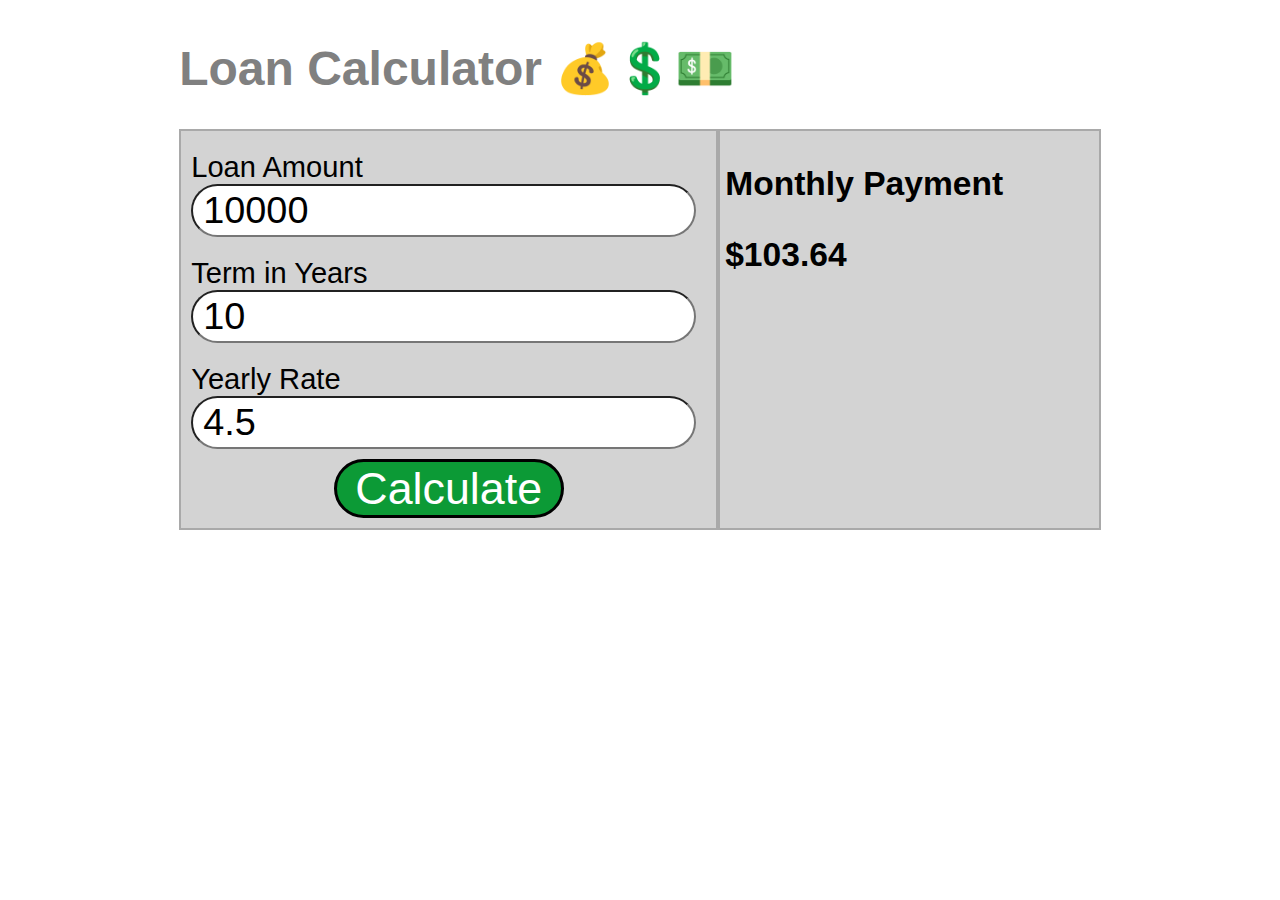
<file: calculator.html>
<!DOCTYPE html>
<html lang="en" dir="ltr">
  <head>
    <meta charset="utf-8">
    <title>Loan Calculator</title>
    <!-- I changed 'load calculator' to 'loan calculator' -->
    <script type="text/javascript" src="calculator.js"></script>
    <link rel="stylesheet" href="calculator.css">
  </head>
  <body>
    <header>
      <h1>Loan Calculator 💰💲💵</h1>
    </header>
    <section class="calc-container">
      <form id="calc-form">
        <label>
          Loan Amount
          <input type="text" id="loan-amount">
        </label>
        <label>
          Term in Years
          <input type="text" id="loan-years">
        </label>
        <label>
          Yearly Rate
          <input type="text" id="loan-rate">
        </label>
        <button type="submit" id="calc-submit">Calculate</button>
      </form>
      <div>
        <h3>Monthly Payment<h3>
        <span id="monthly-payment"></span>
      </div>
    </section>
  </body>
</html>
</file>
<file: calculator.css>
body {
  margin: 14%;
  margin-top: 40px;
  font-family: "Trebuchet MS", Helvetica, sans-serif;
}

@media screen and (max-width: 900px) {
  body {
    margin: 5%;
  }
}

header > h1 {
  font-family: "Trebuchet MS", Helvetica, sans-serif;
  font-size: 3em;
  color: grey;
}

.calc-container {
  display: flex;
  width: 100%;
  flex-direction: row;
  background-color: rgb(211,211,211);
  color: black;
  font-size: 1.4em;
}

@media screen and (max-width: 600px) {
  .calc-container {
    font-size: .9em;
  }
  input {
    font-size: .9em;
    padding: 1px;
  }
}

.calc-container > form {
  display: flex;
  flex-direction: column;
  border: 2px solid darkgrey;
  flex: 1;
  padding: 10px;
}

.calc-container > form > label {
  padding: 10px;
  padding-left: 0px;
  font-size: 1.3em;
}

button {
  font-size: 2em;
  -webkit-border-radius: 30px;
  -moz-border-radius: 30px;
  border-radius: 30px;
  background-color: rgb(12, 154, 54);
  color: white;
  max-width: 300px;
  min-width: 230px;
  border: 3px solid black
}

input {
  -webkit-border-radius: 30px;
  -moz-border-radius: 30px;
  border-radius: 30px;
  padding: 3px;
  padding-left: 10px;
  font-size: 1.3em;
}

.calc-container > div {
  flex: 1;
  border: 2px solid darkgrey;
  padding-left: 5px;
}

.calc-container h3 {
  font-size: 1.5em;
}

#calc-submit {
  width: 60px;
  align-self: center;
}
</file>
